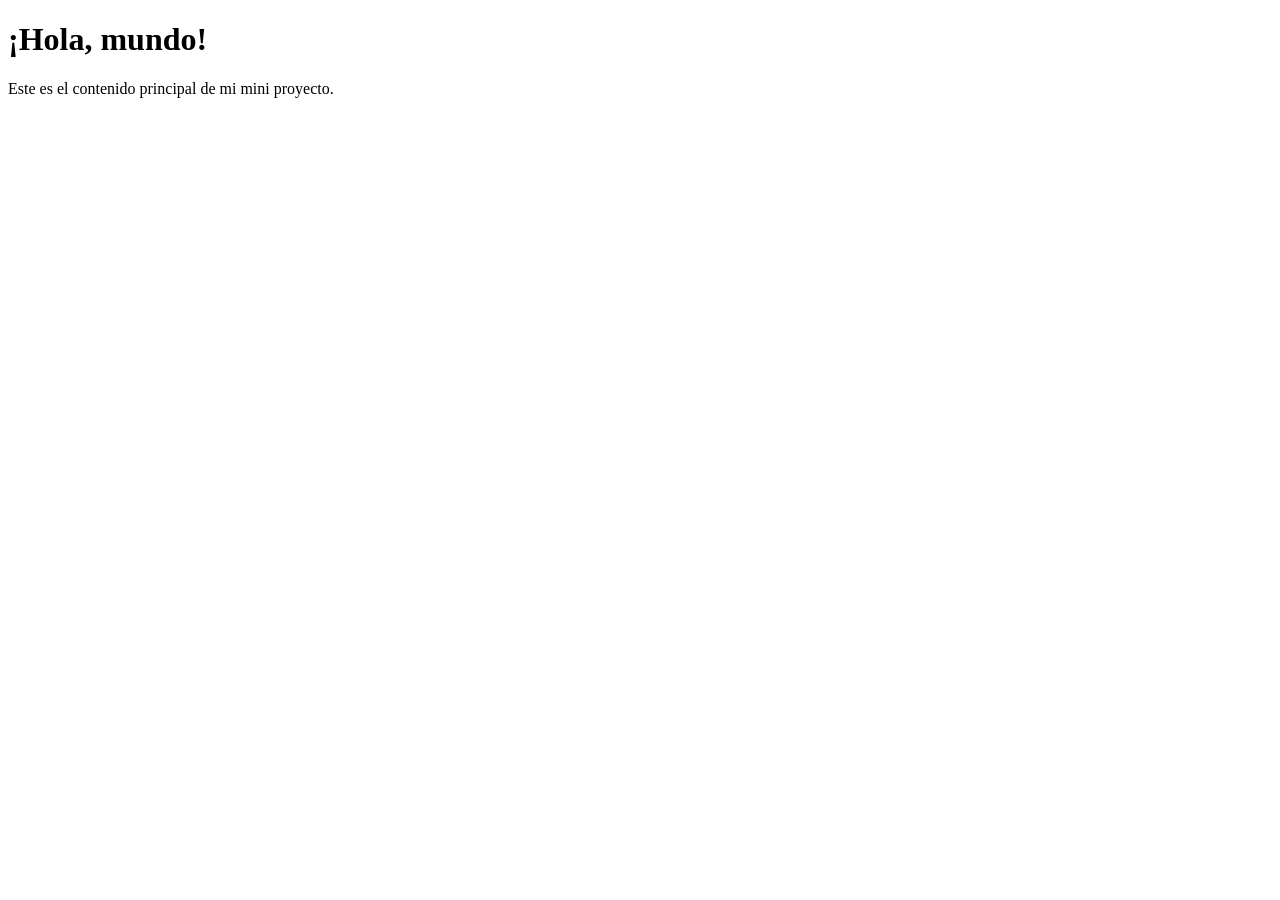
<file: mini-proyecto/index.html>
<!DOCTYPE html>
<html lang="es">
<head>
    <meta charset="UTF-8">
    <meta name="viewport" content="width=device-width, initial-scale=1.0">
    <title>Mi Mini Proyecto</title>
    <link rel="stylesheet" href="estilos.css">
</head>
<body>
    <h1>¡Hola, mundo!</h1>
    <p>Este es el contenido principal de mi mini proyecto.</p>
</body>
</html>
</file>
<file: mini-proyecto/estilos.css>
body { background-color: white; }
</file>
